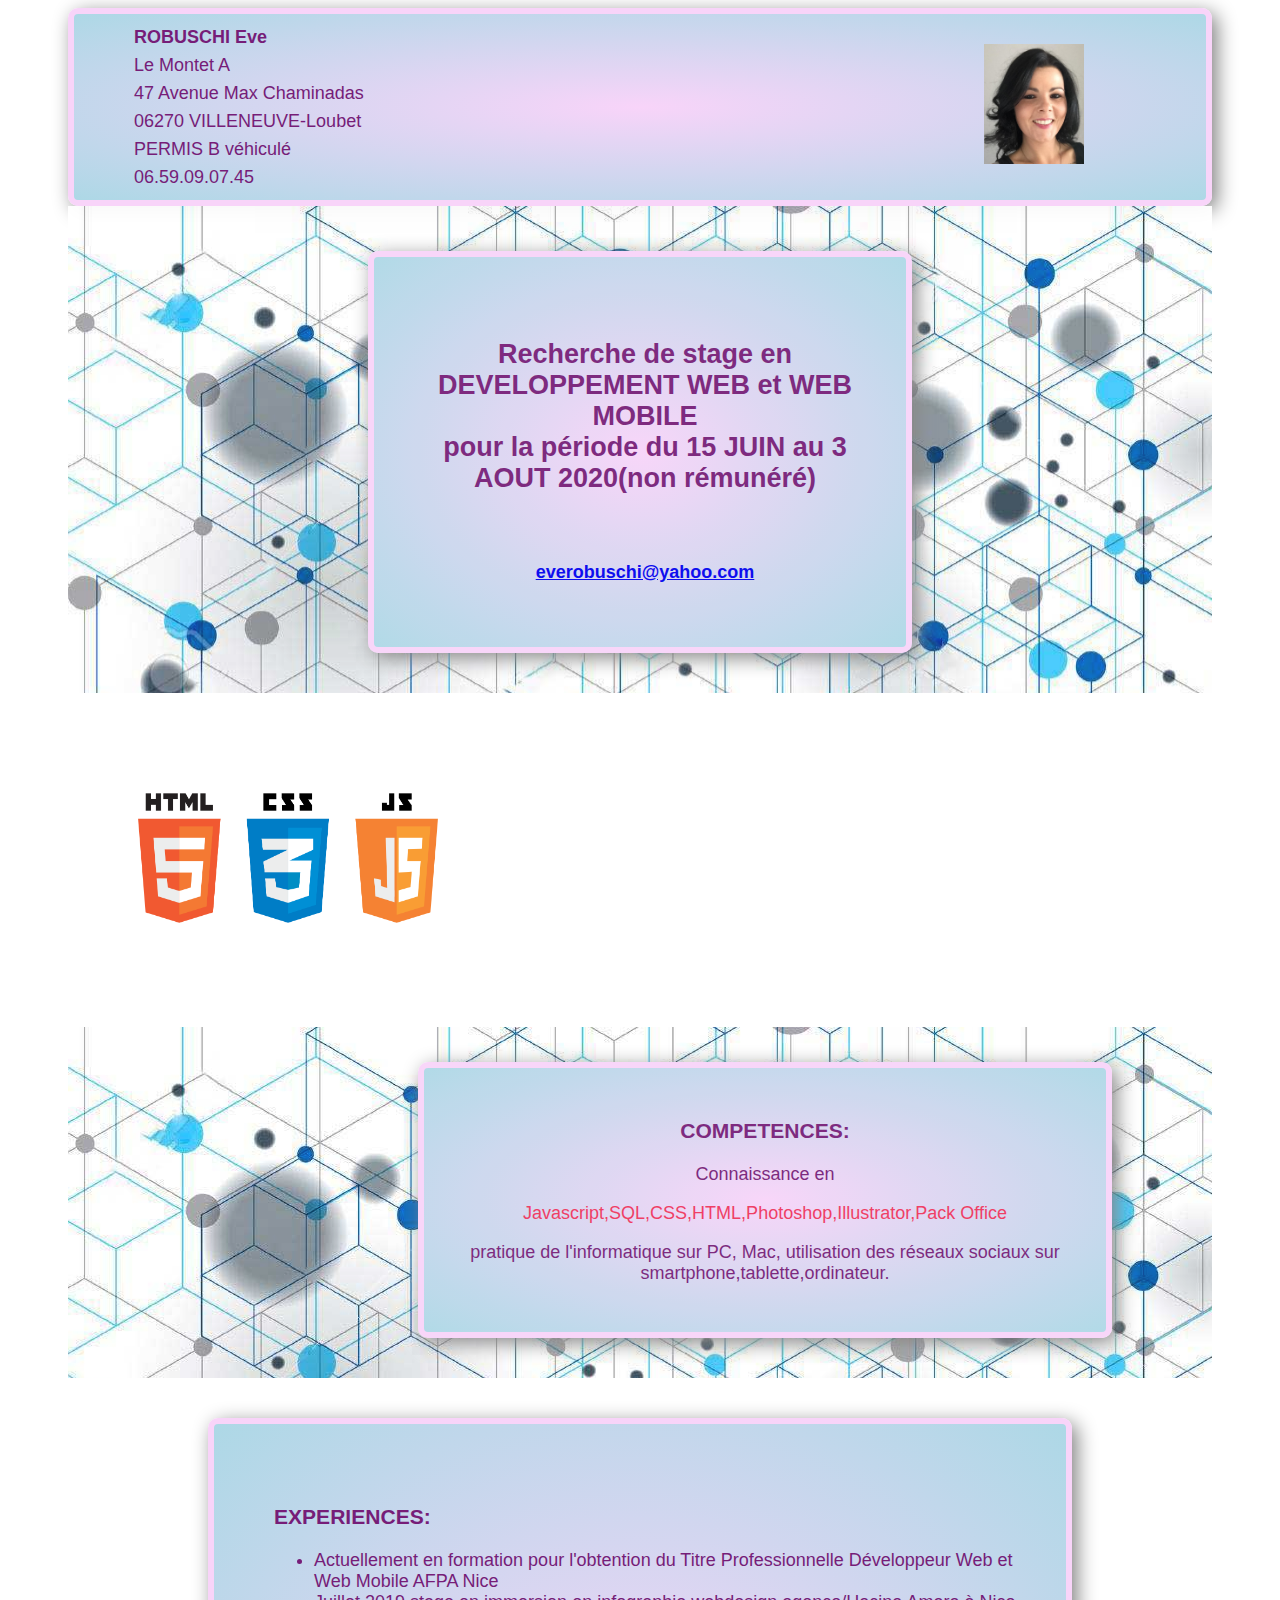
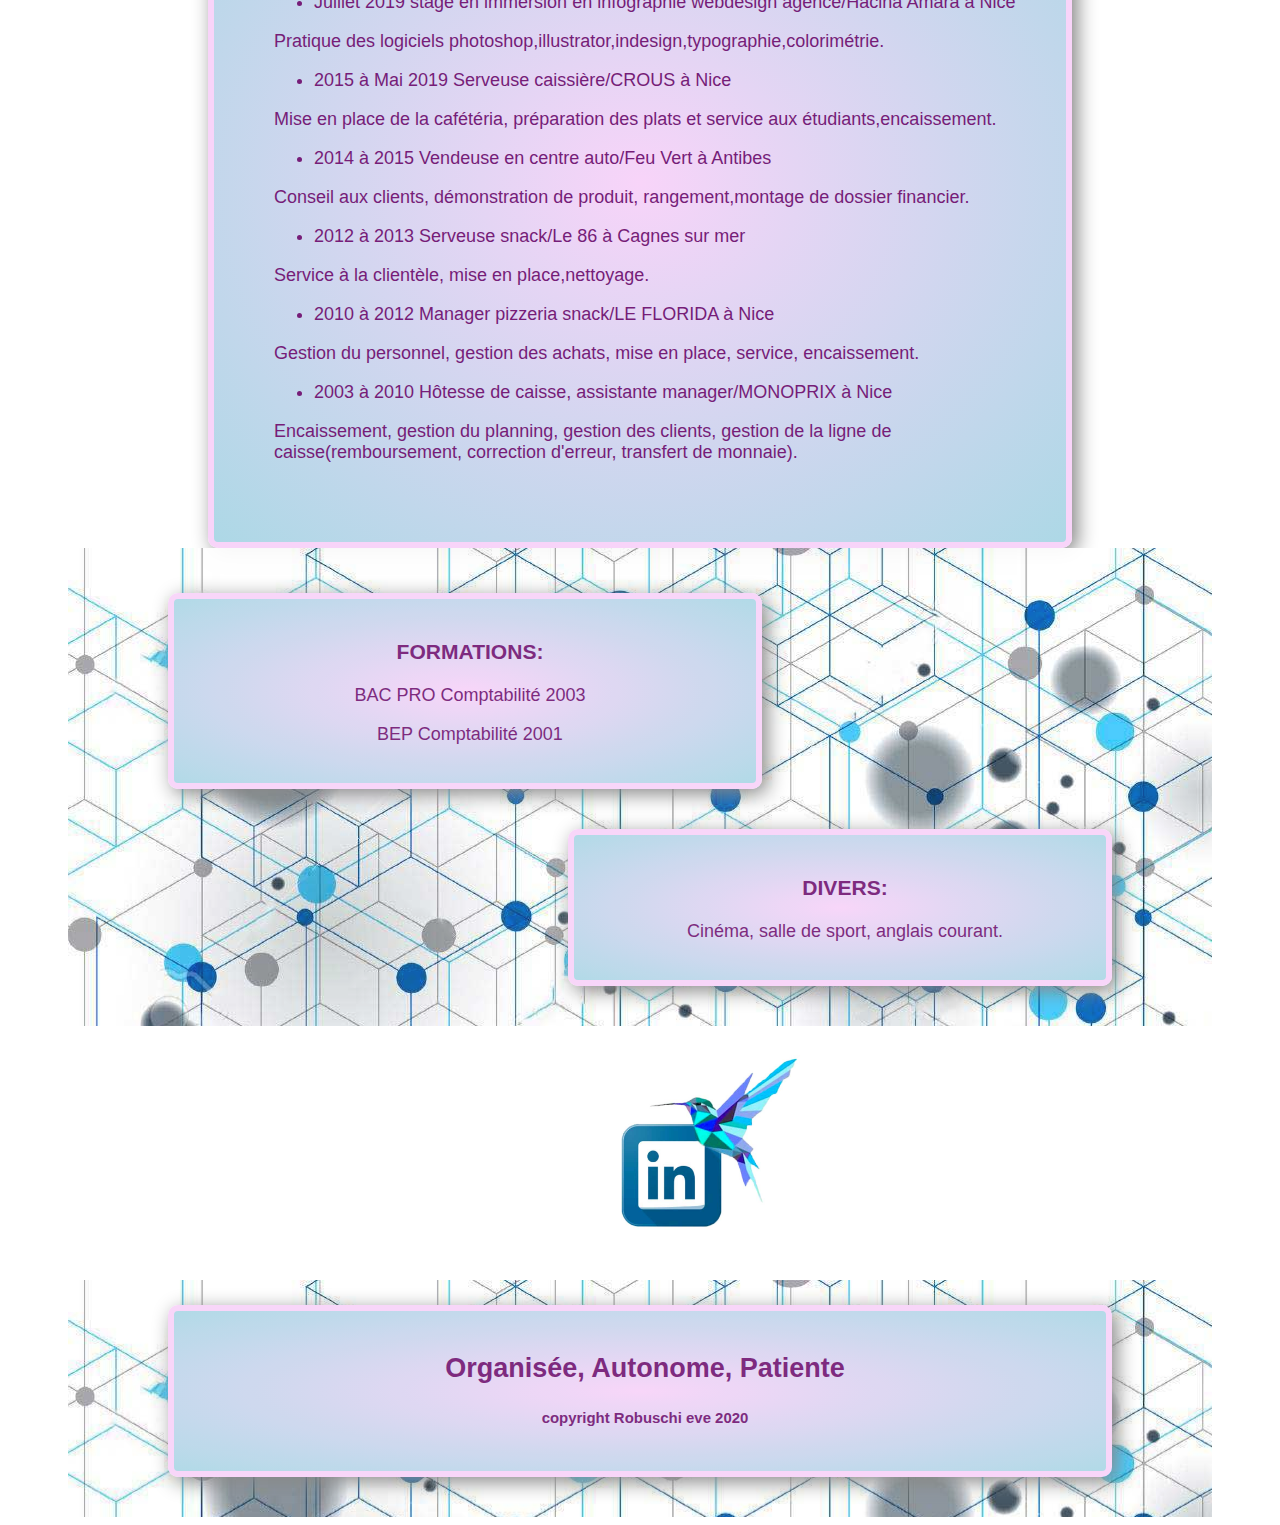
<file: index.html>
<!DOCTYPE html>

	<html lang = "fr">
	
	
	
	<head><title>Cv Eve</title>
	<link rel="stylesheet" type="text/css" href="pageCV2.css"/> 
	
		<div id="coordonne">	
		<div class=" overlay-image"><a href="photoeve2.jpg"></a>   
		<img class=" image" src="photoeve2.jpg" alt="photo d'identité">
			<div class=" normal">
			<div class=" text">
			</div>
			</div>
			
			<div class=" hover _br "> 
		<img class=" image" src="photoeve2.jpg" alt="photo d'identité">
		<div class=" text">
			</div>
			</div>
			</a></div>

	
			<p class="gras">ROBUSCHI Eve</p> 
			<p>Le Montet A</p>
			<p>47 Avenue Max Chaminadas</p>
			<p>06270 VILLENEUVE-Loubet</p>
			<p>PERMIS B véhiculé</p>
			<p>06.59.09.07.45</p>
			</div>
	</head>
	
	<body>	
	<div id ="fond"> 
	<div id="recherche">  
			<h2 align = "center"><span class="titre" >Recherche de stage en DEVELOPPEMENT WEB et WEB MOBILE</span><br> 
		<span class="titre" >pour la période du 15 JUIN au 3 AOUT 2020(non rémunéré)</span></h2><br>
		<a href="mailto:everobuschi@yahoo.com"><h4 align="center">everobuschi@yahoo.com</h4></a>
				</div>
				</div>
				
					
					
					
					<div id="logologiciel"> 
					<img  class="logo" src="logologi.jpg" alt= "logo javascript css html"/>
					</div>
					
					<div id ="fond"> 
					<div id="competences"> 
					<h3>COMPETENCES:</h3>
			<p>Connaissance en<p class="rose"> Javascript,SQL,CSS,HTML,Photoshop,Illustrator,Pack Office</p>
			<p>pratique de l'informatique sur PC, Mac, utilisation des réseaux sociaux sur smartphone,tablette,ordinateur.</p>
					</div>
					</div>
					
					
					<div id = "experiences">  
					<h3>EXPERIENCES:</h3>
				<ul>
					<li>Actuellement en formation pour l'obtention du Titre Professionnelle Développeur Web et Web Mobile AFPA Nice</li>
					<li>Juillet 2019 stage en immersion en infographie webdesign agence/Hacina Amara à Nice</li>
				</ul>
				<p>Pratique des logiciels photoshop,illustrator,indesign,typographie,colorimétrie.</p>
			
				<ul>
					<li>2015 à Mai 2019 Serveuse caissière/CROUS à Nice</li>
				</ul>
				<P>Mise en place de la cafétéria, préparation des plats et service aux étudiants,encaissement.</P>
			
				<ul>
					<li>2014 à 2015 Vendeuse en centre auto/Feu Vert à Antibes</li>
				</ul>
				<p>Conseil aux clients, démonstration de produit, rangement,montage de dossier financier.</p>
			
				<ul>
					<li>2012 à 2013 Serveuse snack/Le 86 à Cagnes sur mer</li>
				</ul>
				<p>Service à la clientèle, mise en place,nettoyage.</p>
				
				<ul>
					<li>2010 à 2012 Manager pizzeria snack/LE FLORIDA à Nice</li>
				</ul>
				<p>Gestion du personnel, gestion des achats, mise en place, service, encaissement.</p>
				
				<ul>
					<li>2003 à 2010 Hôtesse de caisse, assistante manager/MONOPRIX à Nice</li>
				</ul>
				<p>Encaissement, gestion du planning, gestion des clients, gestion de la ligne de caisse(remboursement, correction d'erreur, transfert de monnaie).</p><br>
					
					</div>
					
					
					<div id="fond">
					<div id ="formation"> 
					<h3>FORMATIONS:</h3>
		
				<p>BAC PRO Comptabilité 2003</p>
				<p>BEP Comptabilité 2001</p>
					</div>
					
					
					<div id="divers"> 
					<h3>DIVERS:</h3>

				<p>Cinéma, salle de sport, anglais courant.</p>
					</div>
					</div>
					<div id="linkedin"> 
			<a href="https://fr.linkedin.com/in/eve-robuschi-06350a1a2">
			<img src="linkcoli1.jpg"  width="200px" height="200px" alt="image linkedin"/>
			</a>
			</div>
					
				<footer>
			
			<div id = "fond">
			<div id="qualites"> 
				<h2 align= "center">Organisée, Autonome, Patiente</h2>
				<h5 align= "center">copyright Robuschi eve 2020</h5>
				</div>	
				</div>
				</footer>	
				
				</body>
</file>
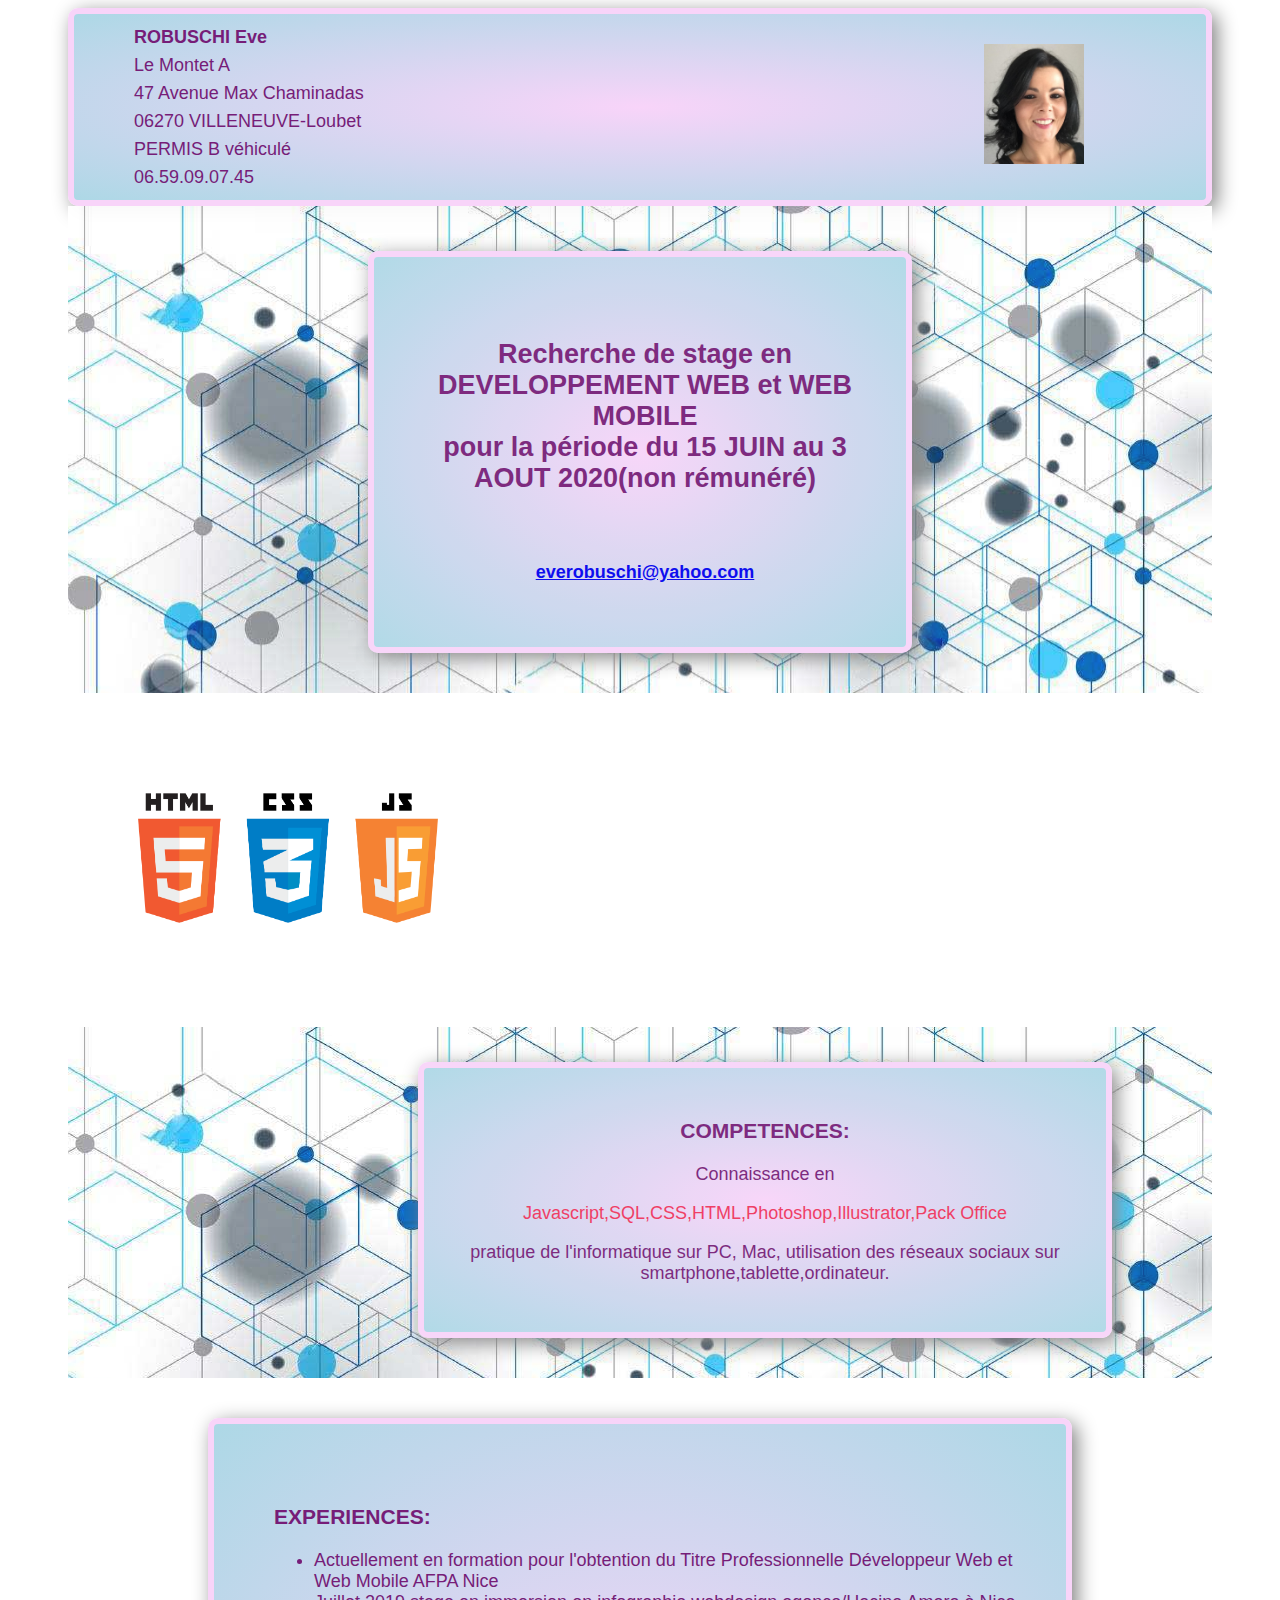
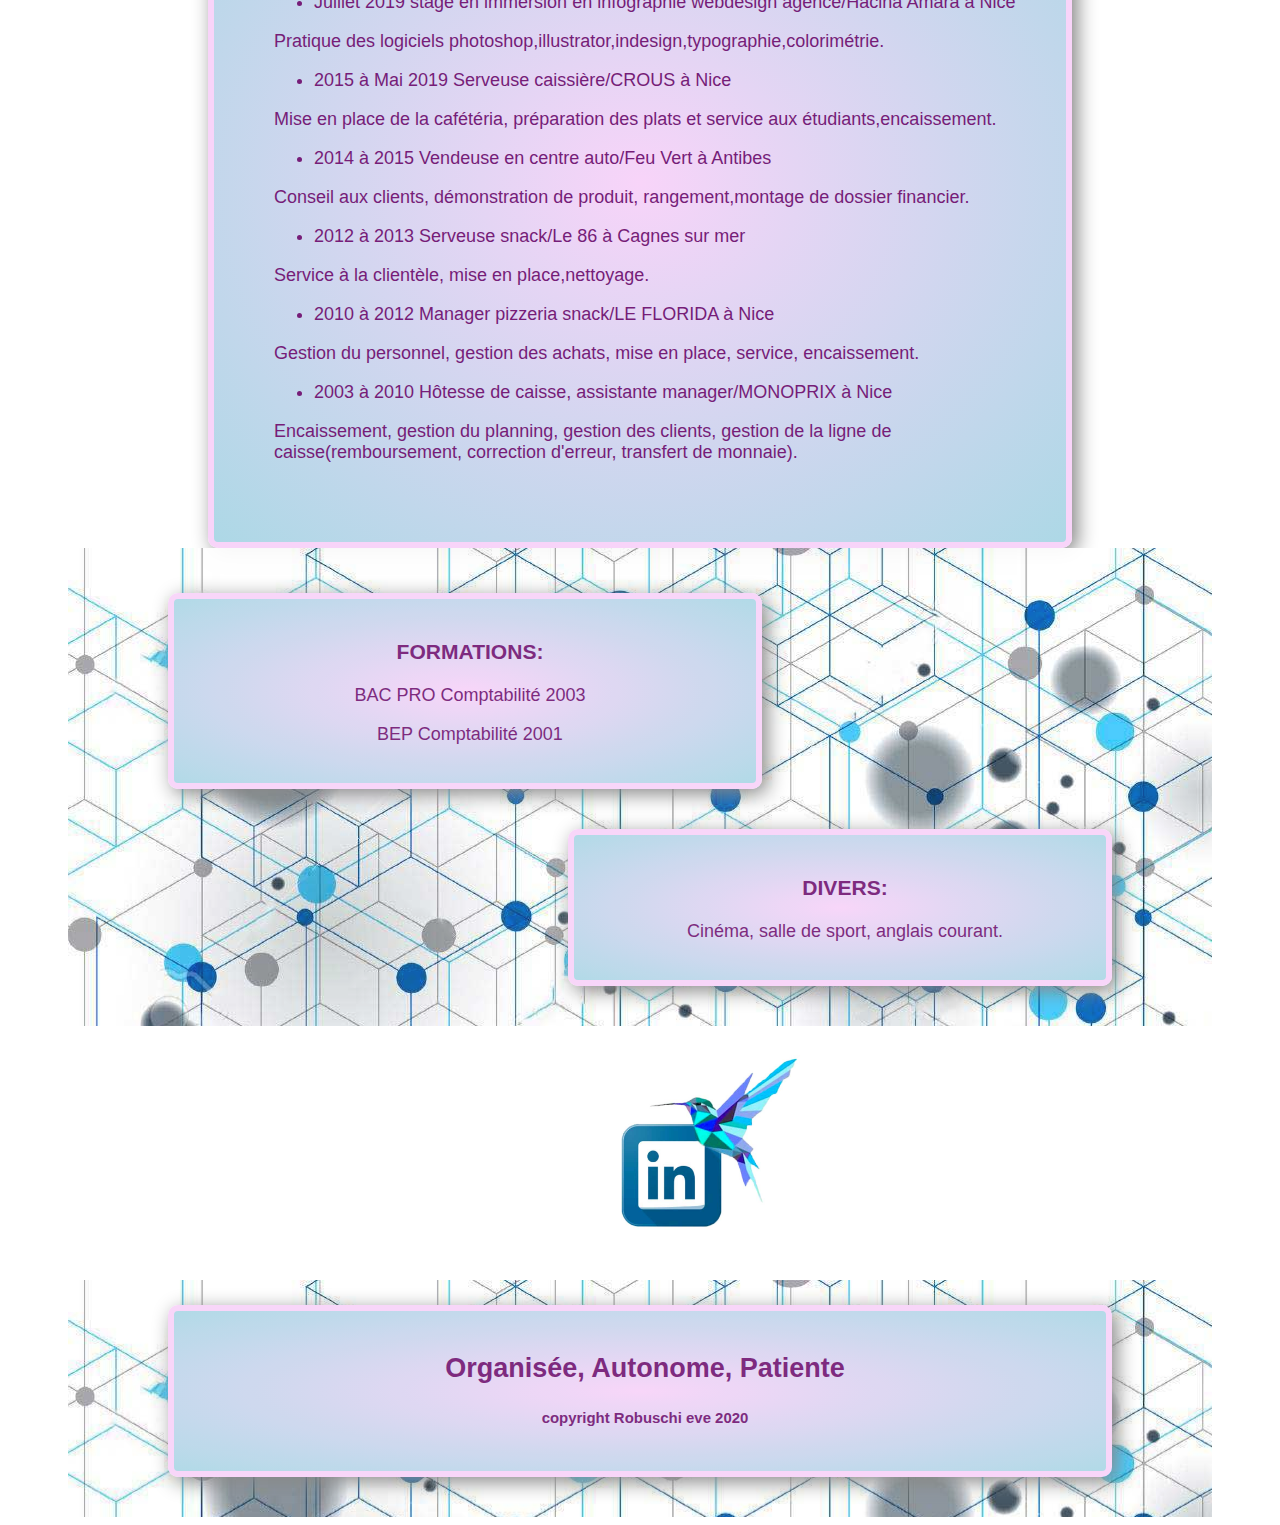
<file: CvEve2.html>
<!DOCTYPE html>

	<html lang = "fr">
	
	
	
	<head><title>Cv Eve</title>
	<link rel="stylesheet" type="text/css" href="pageCV2.css"/> 
	
		<div id="coordonne">	
		<div class=" overlay-image"><a href="photoeve2.jpg"></a>   
		<img class=" image" src="photoeve2.jpg" alt="photo d'identité">
			<div class=" normal">
			<div class=" text">
			</div>
			</div>
			
			<div class=" hover _br "> 
		<img class=" image" src="photoeve2.jpg" alt="photo d'identité">
		<div class=" text">
			</div>
			</div>
			</a></div>

	
			<p class="gras">ROBUSCHI Eve</p> 
			<p>Le Montet A</p>
			<p>47 Avenue Max Chaminadas</p>
			<p>06270 VILLENEUVE-Loubet</p>
			<p>PERMIS B véhiculé</p>
			<p>06.59.09.07.45</p>
			</div>
	</head>
	
	<body>	
	<div id ="fond"> 
	<div id="recherche">  
			<h2 align = "center"><span class="titre" >Recherche de stage en DEVELOPPEMENT WEB et WEB MOBILE</span><br> 
		<span class="titre" >pour la période du 15 JUIN au 3 AOUT 2020(non rémunéré)</span></h2><br>
		<a href="mailto:everobuschi@yahoo.com"><h4 align="center">everobuschi@yahoo.com</h4></a>
				</div>
				</div>
				
					
					
					
					<div id="logologiciel"> 
					<img  class="logo" src="logologi.jpg" alt= "logo javascript css html"/>
					</div>
					
					<div id ="fond"> 
					<div id="competences"> 
					<h3>COMPETENCES:</h3>
			<p>Connaissance en<p class="rose"> Javascript,SQL,CSS,HTML,Photoshop,Illustrator,Pack Office</p>
			<p>pratique de l'informatique sur PC, Mac, utilisation des réseaux sociaux sur smartphone,tablette,ordinateur.</p>
					</div>
					</div>
					
					
					<div id = "experiences">  
					<h3>EXPERIENCES:</h3>
				<ul>
					<li>Actuellement en formation pour l'obtention du Titre Professionnelle Développeur Web et Web Mobile AFPA Nice</li>
					<li>Juillet 2019 stage en immersion en infographie webdesign agence/Hacina Amara à Nice</li>
				</ul>
				<p>Pratique des logiciels photoshop,illustrator,indesign,typographie,colorimétrie.</p>
			
				<ul>
					<li>2015 à Mai 2019 Serveuse caissière/CROUS à Nice</li>
				</ul>
				<P>Mise en place de la cafétéria, préparation des plats et service aux étudiants,encaissement.</P>
			
				<ul>
					<li>2014 à 2015 Vendeuse en centre auto/Feu Vert à Antibes</li>
				</ul>
				<p>Conseil aux clients, démonstration de produit, rangement,montage de dossier financier.</p>
			
				<ul>
					<li>2012 à 2013 Serveuse snack/Le 86 à Cagnes sur mer</li>
				</ul>
				<p>Service à la clientèle, mise en place,nettoyage.</p>
				
				<ul>
					<li>2010 à 2012 Manager pizzeria snack/LE FLORIDA à Nice</li>
				</ul>
				<p>Gestion du personnel, gestion des achats, mise en place, service, encaissement.</p>
				
				<ul>
					<li>2003 à 2010 Hôtesse de caisse, assistante manager/MONOPRIX à Nice</li>
				</ul>
				<p>Encaissement, gestion du planning, gestion des clients, gestion de la ligne de caisse(remboursement, correction d'erreur, transfert de monnaie).</p><br>
					
					</div>
					
					
					<div id="fond">
					<div id ="formation"> 
					<h3>FORMATIONS:</h3>
		
				<p>BAC PRO Comptabilité 2003</p>
				<p>BEP Comptabilité 2001</p>
					</div>
					
					
					<div id="divers"> 
					<h3>DIVERS:</h3>

				<p>Cinéma, salle de sport, anglais courant.</p>
					</div>
					</div>
					<div id="linkedin"> 
			<a href="https://fr.linkedin.com/in/eve-robuschi-06350a1a2">
			<img src="linkcoli1.jpg"  width="200px" height="200px" alt="image linkedin"/>
			</a>
			</div>
					
				<footer>
			
			<div id = "fond">
			<div id="qualites"> 
				<h2 align= "center">Organisée, Autonome, Patiente</h2>
				<h5 align= "center">copyright Robuschi eve 2020</h5>
				</div>	
				</div>
				</footer>	
				
				</body>
</file>
<file: pageCV2.css>
p.rose{
		color:#EF345C;
	}
	
	
	p.gras{
		font-weight:bold;
	}
	
	


	/* Overlay */
	.overlay-image .hover {
	position: absolute;
	top: 0;
	opacity: 0;
	transition: .15s ease;
	width:100px;
	height:100px;
	
	}
	
	
	/* Apparition overlay sur passage souris */
	.overlay-image:hover .hover {
	opacity: 1;
	
	
	
	}
	/* image de profil */
	.image {
		
	width:100px;
	height:120px;	
	margin-left:850px;
	margin-top:30px;
	position: absolute;	
	}
	
	
	/* cellule d'identité */
	#coordonne{
		font-family:helvetica;
		color:#761D78;
		font-size:18px;
		line-height:10px;
		border-style:solid;
		border-color:#F8D4F9;
		background:radial-gradient;
		border-width:6px;
		border-radius:10px;
		margin-right:60px;
		margin-left: 60px;
	
		padding-right:50px;
		padding-left:60px;
		box-shadow: 5px 5px 20px grey;
		opacity:none;
		background : radial-gradient(ellipse at center,#F8D4F9,Lightblue);
		
	}
	
	/* cellule recherche de stage*/
	#recherche{
		font-family:helvetica;
		color:#761D78;
		font-size:18px;
		border-style:solid;
		border-color:#F8D4F9;
		background:radial-gradient;
		border-width:6px;
		border-radius:10px;
		margin-right:300px;
		margin-left: 300px;
		margin-top:40px;
		padding-right:50px;
		padding-left:60px;
		padding-top:60px;
		padding-bottom:40px;
		box-shadow: 5px 5px 20px grey;
		opacity:none;
		background : radial-gradient(ellipse at center,#F8D4F9,Lightblue);
		
		
	}
	
	/* image de fond*/
	#fond{
		background-image:url(fond.jpg); 
		font-size:40px;
		color:black;
		filter:Alpha(opacity=94);
		-moz-opacity:0.94;
		opacity: 0.94;
		margin-left:60px;
		margin-right:60px;
		padding-top:5px;
		padding-bottom:40px;
	}
	
	
	/* logo html css js */
	.logo{
		
		width:300px;
		height:130px;
	}
	
	/* cellule competences*/
	#competences{
		
		font-family:helvetica;
		color:#761D78;
		font-size:18px;
		text-align:center;
		border-style:solid;
		border-color:#F8D4F9;
		background:radial-gradient;
		border-width:6px;
		border-radius:10px;
		margin-right:100px;
		margin-left: 350px;
		margin-top:30px;
		padding-right:20px;
		padding-left:20px;
		padding-top:30px;
		padding-bottom:30px;
		box-shadow: 5px 5px 20px grey;
		opacity:none;
		background : radial-gradient(ellipse at center,#F8D4F9,Lightblue);
		
		
	}
	/* cellule experiences*/
	#experiences{
		
		font-family:helvetica;
		color:#761D78;
		font-size:18px;
		border-style:solid;
		border-color:#F8D4F9;
		background:radial-gradient;
		border-width:6px;
		border-radius:10px;
		margin-right:200px;
		margin-left: 200px;
		margin-top:40px;
		padding-right:50px;
		padding-left:60px;
		padding-top:60px;
		padding-bottom:40px;
		box-shadow: 5px 5px 20px grey;
		opacity:none;
		background : radial-gradient(ellipse at center,#F8D4F9,Lightblue);
		
		
	}
	
	/*cellule formations*/
	#formation{
		
		font-family:helvetica;
		text-align:center;
		color:#761D78;
		font-size:18px;
		border-style:solid;
		border-color:#F8D4F9;
		background:radial-gradient;
		border-width:6px;
		border-radius:10px;
		margin-right:450px;
		margin-left: 100px;
		margin-top:40px;
		padding-right:50px;
		padding-left:60px;
		padding-top:20px;
		padding-bottom:20px;
		box-shadow: 5px 5px 20px grey;
		opacity:none;
		background : radial-gradient(ellipse at center,#F8D4F9,Lightblue);
		
		
	}
	
	/*cellule divers*/
	#divers{
		
		font-family:helvetica;
		text-align:center;
		color:#761D78;
		font-size:18px;
		border-style:solid;
		border-color:#F8D4F9;
		background:radial-gradient;
		border-width:6px;
		border-radius:10px;
		margin-right:100px;
		margin-left: 500px;
		margin-top:40px;
		padding-right:50px;
		padding-left:60px;
		padding-top:20px;
		padding-bottom:20px;
		box-shadow: 5px 5px 20px grey;
		opacity:none;
		background : radial-gradient(ellipse at center,#F8D4F9,Lightblue);
		
		
	}	
	/* logo lonkedin*/
	#linkedin{
	margin-left:600px;
	
	margin-right:480px;
	margin-top:20px;
	margin-bottom:20px;
	padding-bottom:10px;
	
	}
	
	/* cellule qualités*/
	#qualites{
		
		font-family:helvetica;
		color:#761D78;
		font-size:18px;
		border-style:solid;
		border-color:#F8D4F9;
		background:radial-gradient;
		border-width:6px;
		border-radius:10px;
		margin-right:100px;
		margin-left: 100px;
		margin-top:20px;
		padding-right:50px;
		padding-left:60px;
		padding-top:20px;
		padding-bottom:20px;
		box-shadow: 5px 5px 20px grey;
		opacity:none;
		background : radial-gradient(ellipse at center,#F8D4F9,Lightblue);
		
		
	}	
	
	
	
	/*logo java html css*/
	#logologiciel
{
    margin: 100px;
    margin-left:130px;
	margin-top:100px;
	
}
	
	/*animation logo java*/
	#logologiciel:hover
	{
    -webkit-animation: masuperanimation 4s; /*Chrome */
    
}
	
	@-webkit-keyframes masuperanimation { /* annimation logo html,css,js */
    0% {
        transform: translateX(0px);
    }

    50% {
        transform: translateX(400px);
    }

    100% {
        transform: translateX(100px) rotate(10deg);
    }
</file>
